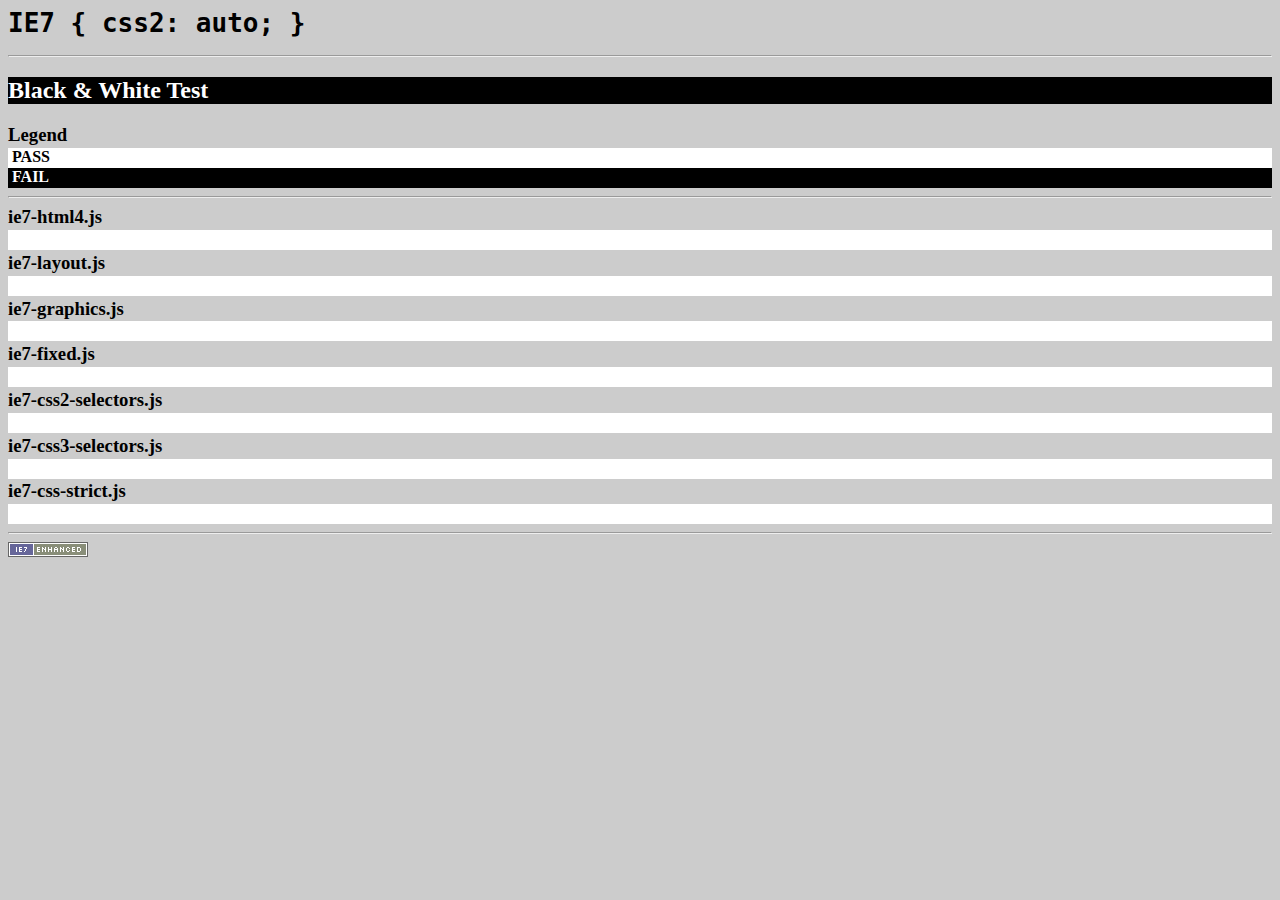
<file: nc-mia/IE7_0_9/test.html>
<html xmlns:html="http://www.w3.org/1999/xhtml" xml:lang="en" lang="en">
<head>
<title>IE7 Test Page</title>
<meta name="author" content="Dean Edwards"/>
<!-- compliance patch for microsoft browsers -->
<!--[if lt IE 7]>
<script src="ie7-standard-p.js" type="text/javascript"></script>
<script src="ie7-css3-selectors.js" type="text/javascript"></script>
<script src="ie7-css-strict.js" type="text/javascript"></script>
<![endif]-->
<style type="text/css">
 body {background-color: #ccc;}
 img {border: none;}
 h1 {font-family: monospace;}
 h2 {background-color: black; color: white; font-style: normal;}
 h3 {margin: 0.1em 0;}
</style>
</head>

<body>
<div class="document">
<div class="header">
<h1>IE7 { css2: auto; }</h1>
<hr />
</div>

<div class="content">

<h2>Black &amp; White Test</h2>

<h3>Legend</h3>
<style type="text/css">
 div.legend {height: 20px; font-weight: bold; text-indent: 4px;}
 #fail {background-color: black; color: white;}
 #pass {background-color: white; color: black;}
</style>
<div class="legend" id="pass">PASS</div>
<div class="legend" id="fail">FAIL</div>

<hr />

<h3>ie7-html4.js</h3>
<style type="text/css">
 #ie7-html4 {background-color: black; height: 20px;}
 #ie7-html4 abbr {display: block; background-color: white; height: 20px;}
</style>
<div id="ie7-html4"><abbr>&nbsp;</abbr></div>

<h3>ie7-layout.js</h3>
<style type="text/css">
 #ie7-layout {background-color: black; height: 20px; overflow: hidden;}
 #ie7-layout div.box {position: relative; top: -40px; background-color: white;
   height: 40px; border-top: 20px black solid;}
</style>
<div id="ie7-layout"><div class="box"></div></div>

<h3>ie7-graphics.js</h3>
<style type="text/css">
 #ie7-graphics {background-color: white; height: 20px;}
 #ie7-graphics div.box {height: 20px; background: url(test-trans.png);}
</style>
<div id="ie7-graphics"><div class="box"></div></div>

<h3>ie7-fixed.js</h3>
<style type="text/css">
 #ie7-fixed {background-color: white; height: 20px;}
 #ie7-fixed div.box {position: fixed; top: -20px; background-color: black; height: 20px;}
</style>
<div id="ie7-fixed"><div class="box"></div></div>

<h3>ie7-css2-selectors.js</h3>
<style type="text/css">
 #ie7-css2-selectors {background-color: black; height: 20px;}
 #ie7-css2-selectors > span {display: block; background-color: white; height: 20px;}
</style>
<div id="ie7-css2-selectors"><span>&nbsp</span></div>

<h3>ie7-css3-selectors.js</h3>
<style type="text/css">
 #ie7-css3-selectors {background-color: black; height: 20px;}
 #ie7-css3-selectors:empty {background-color: white;}
</style>
<div id="ie7-css3-selectors"></div>

<h3>ie7-css-strict.js</h3>
<style type="text/css">
 #ie7-css-strict {background-color: black; height: 20px;}
 #ie7-css-strict > span.strict {display: block; background-color: white; height: 20px;}
 #ie7-css-strict > span {display: block; background-color: black}
</style>
<div id="ie7-css-strict"><span class="strict"></span></div>
</div>

<div class="footer">
<hr />
<a href="http://dean.edwards.name/IE7/"><img src="ie7.gif" width="80" height="15" alt="IE7 Enhanced"/></a>
</div>
</div>
</body>
</html>
</file>
